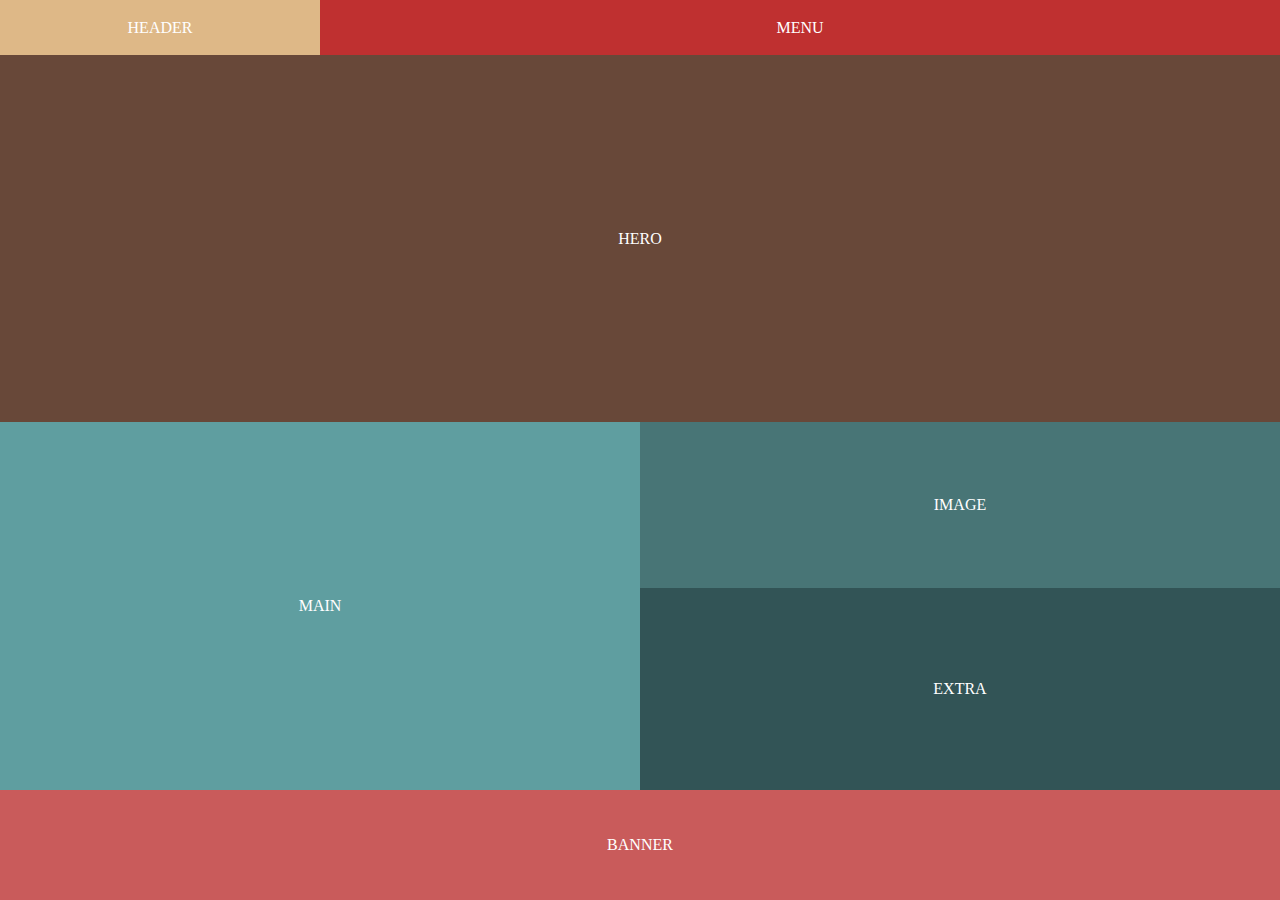
<file: task.html>
<!DOCTYPE html>
<html lang="en">
<head>
    <meta charset="UTF-8">
    <meta name="viewport" content="width=device-width, initial-scale=1.0">
    <title>Grid-Task</title>
    <link rel="stylesheet" href="css/task.css">
</head>
<body>
    <div class="container">
        <header><span>Header</span></header>
        <menu><span>Menu</span></menu>
        <div class="Hero"><span>Hero</span></div>
        <div class="img"><span>Image</span></div>
        <div class="Extra"><span>Extra</span></div>
        <main><span>Main</span></main>
        <div class="Banner"><span>Banner</span></div>
    </div>


</body>
</html>
</file>
<file: css/task.css>
:root{
    --my-padding: 0.4rem;
}

*{
    margin: 0;
    padding: 0;
    box-sizing: border-box;
}

.container{
    color: white;
    display: grid;
    grid-template-columns: 1fr 1fr 1fr 1fr;
    grid-template-rows: 0.3fr 2fr 0.9fr 1.1fr 0.6fr;
    grid-template-areas:
    "Header Menu Menu Menu"
    "Hero Hero Hero Hero"
    "Main Main Image Image"
    "Main Main Extra Extra"
    "Banner Banner Banner Banner"
    ;
    height: 100vh;
    text-align: center;
    text-transform: uppercase;
}

header{
    display: grid;
    align-items: center;
    background-color: burlywood;
    padding: var(--my-padding);
    grid-area: Header;
}

menu{
    display: grid;
    align-items: center;
    background-color: rgb(191, 48, 48);
    grid-area: Menu;
    padding: var(--my-padding);
}

.Hero{
    display: grid;
    align-items: center;
    background-color: rgb(104, 72, 57);
    grid-area: Hero;
    padding: var(--my-padding);
}

main{
    display: grid;
    align-items: center;
    background-color: cadetblue;
    grid-area: Main;
    padding: var(--my-padding);
}

.img{
    display: grid;
    align-items: center;
    background-color: rgb(72, 117, 118);
    grid-area: Image;
    padding: var(--my-padding);
}

.Extra{
    display: grid;
    align-items: center;
    background-color: rgb(50, 84, 86);
    grid-area: Extra;
    padding: var(--my-padding);
}

.Banner{
    display: grid;
    align-items: center;
    background-color: rgb(201, 91, 91);
    grid-area: Banner;
    padding: var(--my-padding);
}


@media (max-width: 1024px){
    .container{
        grid-template-columns: 0.4fr 0.7fr 0.5fr;
        grid-template-rows: 0.4fr 1.6fr 2fr 0.8fr 0.6fr;
        grid-template-areas: 
        "Header Header Header"
        "Hero Hero Hero"
        "Menu Main Main"
        "Menu Banner Banner"
        "Menu Extra Image"
        ;
    }
}

@media (max-width: 480px){
    .container{
        grid-template-columns: 1fr;
        grid-template-rows: 0.6fr 0.7fr 1fr 1.7fr 0.9fr 1fr 1fr;
        grid-template-areas: 
        "Header"
        "Menu"
        "Hero"
        "Main"
        "Banner"
        "Extra"
        "Image"
        ;
    }
}
</file>
